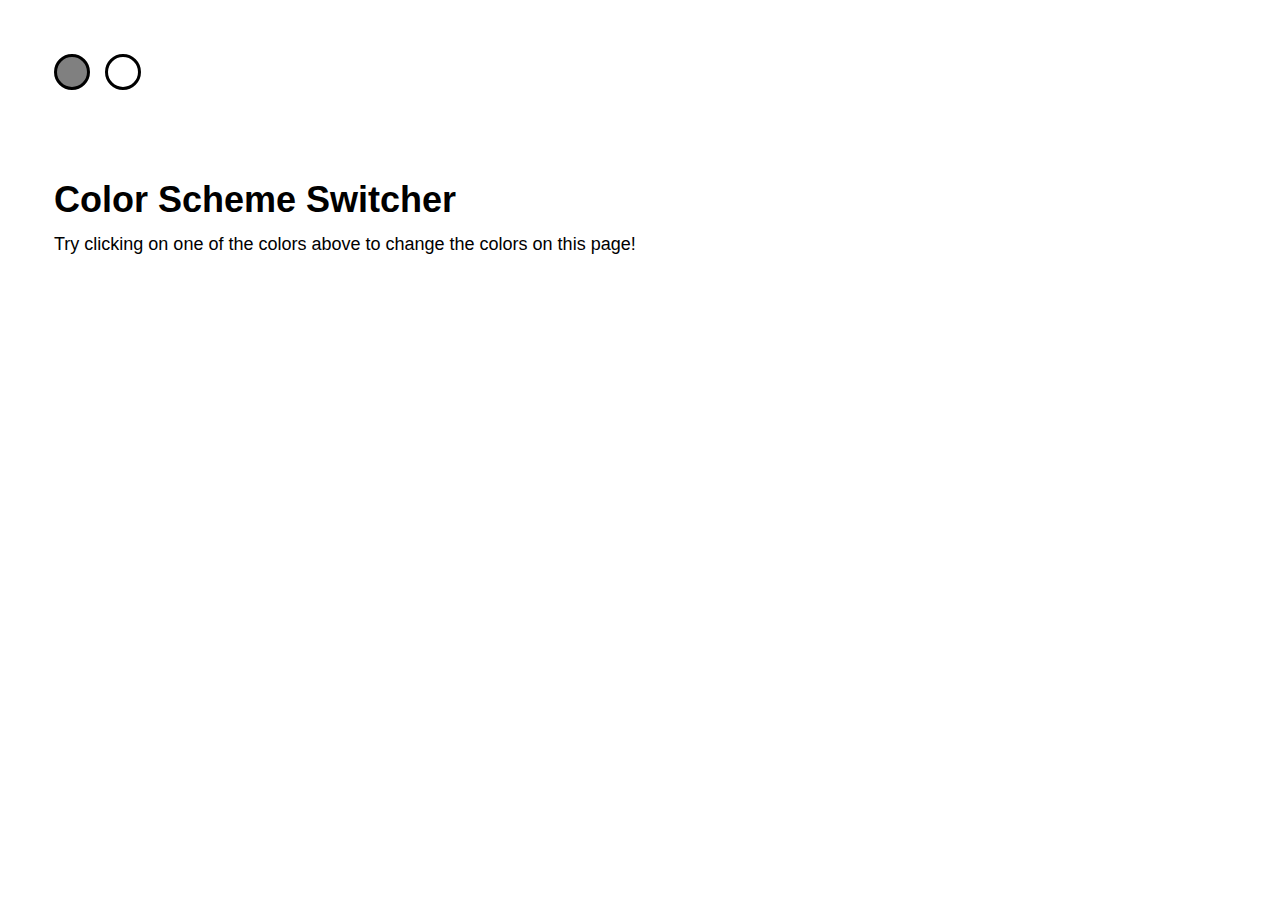
<file: lessons/week_2/day_4/jQuery-DOM/exercise/color-scheme-picker/index.html>
<!DOCTYPE html>
<html>

<head>

  <meta charset="UTF-8">

  <title>Color Scheme Switcher</title>

  <link rel="stylesheet" href="css/style.css" media="screen" type="text/css" />

</head>

<body>

  <ul id="switcher">
    <li id="grayButton"></li>
    <li id="whiteButton"></li>
  </ul>

  <h1>Color Scheme Switcher</h1>

  <p>Try clicking on one of the colors above to change the colors on this page!</p>
  <script src="https://code.jquery.com/jquery-3.3.1.js"></script>
  <script src="js/index.js"></script>

</body>

</html>
</file>
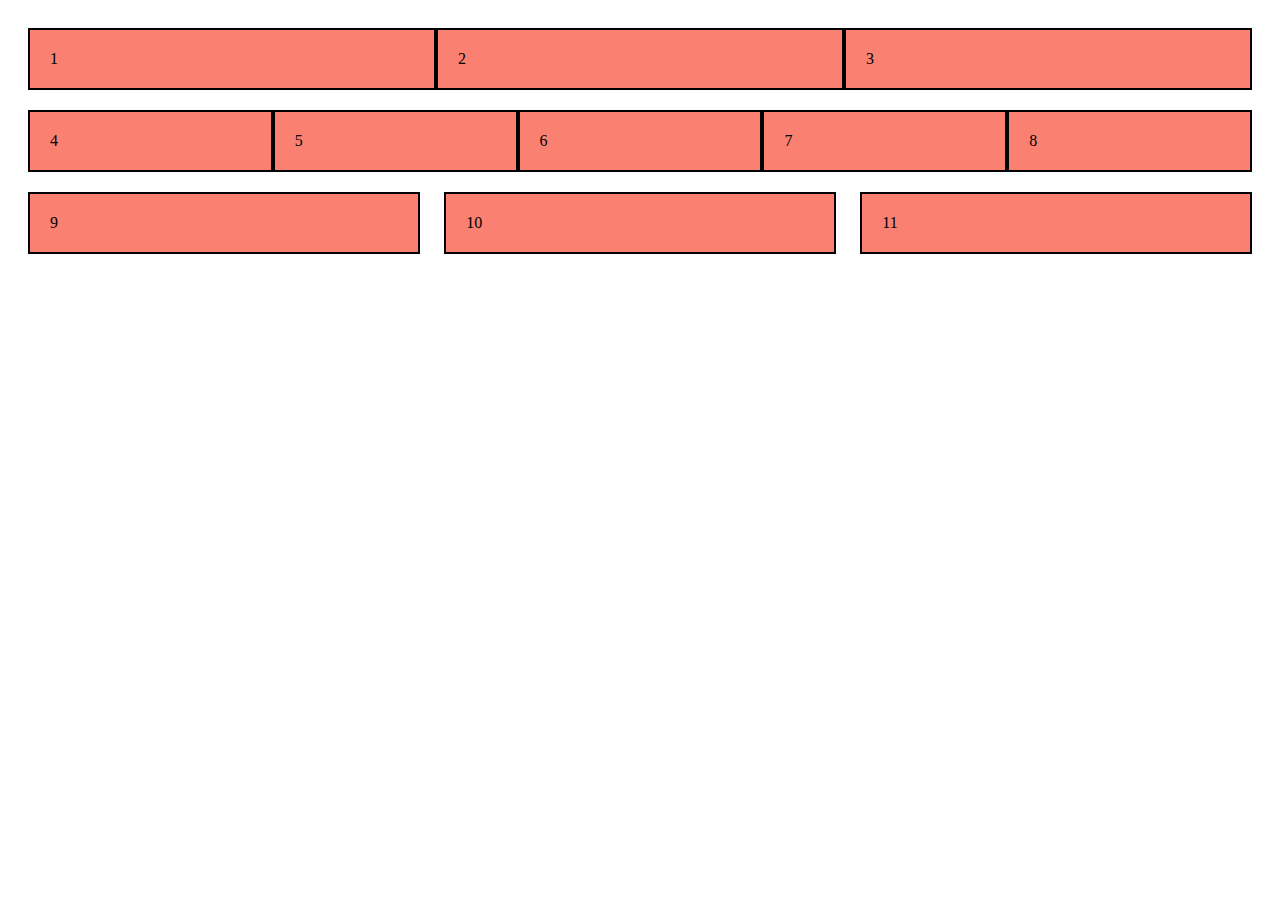
<file: lessons/week_2/day_4/jQuery-DOM/exercise/jquery-animations/index.html>
<!DOCTYPE html>
<html lang="en">
<head>
    <title>jQuery Animations</title>
    <link rel="stylesheet" href="main.css">
</head>
<body>
    <div class="flex-grid">
        <div class="col">1</div>
        <div class="col">2</div>
        <div class="col">3</div>
      </div>
      
      <div class="flex-grid">
        <div class="col">4</div>
        <div class="col">5</div>
        <div class="col">6</div>
        <div class="col">7</div>
        <div class="col">8</div>
      </div>
      
      <div class="flex-grid-thirds">
        <div class="col">9</div>
        <div class="col">10</div>
        <div id='eleven' class="col">11</div>
      </div>
    <script src="https://code.jquery.com/jquery-3.3.1.js"></script>
    <script src="main.js"></script>
</body>
</html>
</file>
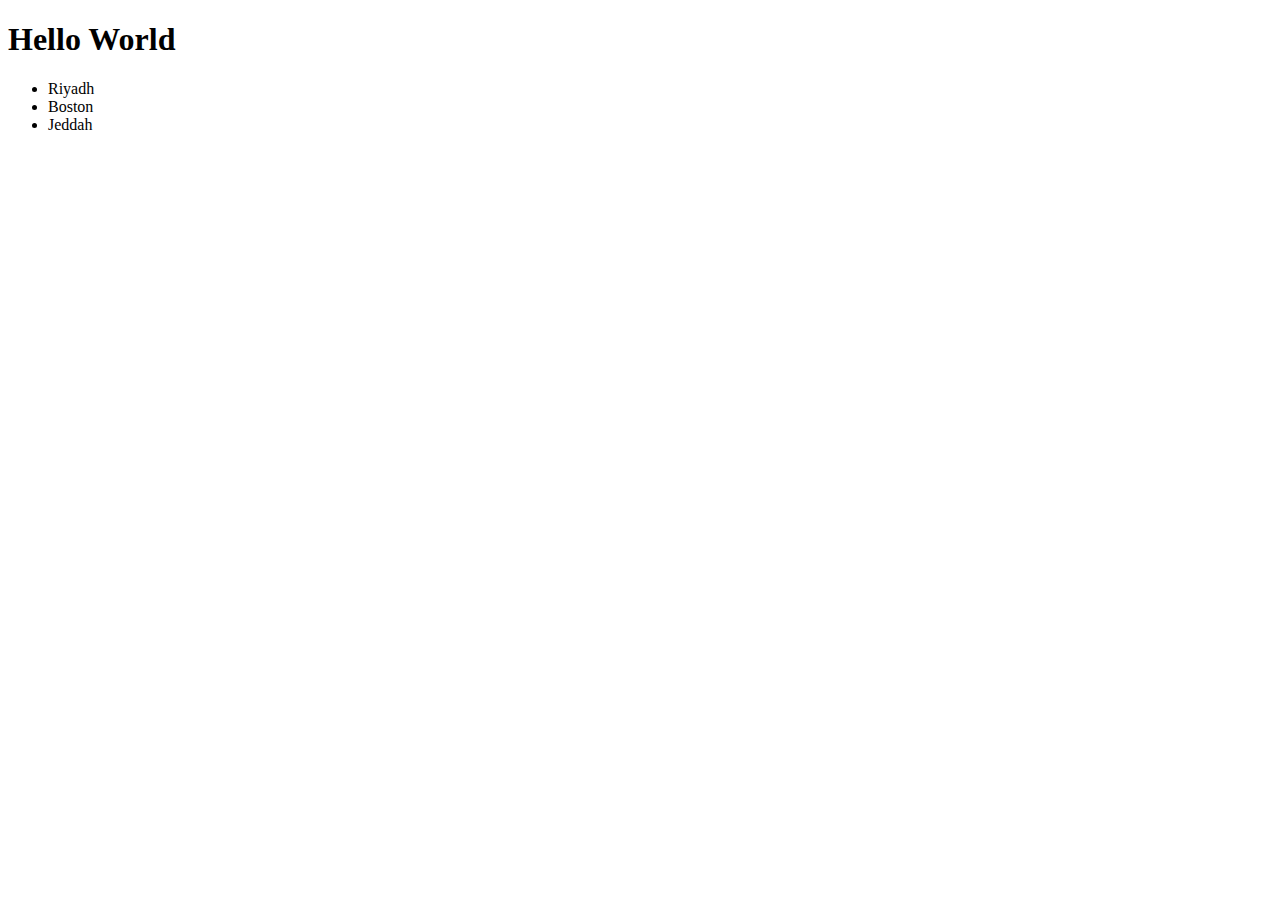
<file: lessons/week_2/day_4/jQuery-DOM/exercise/jquery-selectors/index.html>
<!DOCTYPE html>
<html lang="en">
<head>
    <title>jQuery Selectors</title>
</head>
<body>
    <h1>Hello World</h1>
    <ul>
        <li id='mike'>Riyadh</li>
        <li>Boston</li>
        <li>Jeddah</li>
    </ul>
    
    <script src="https://code.jquery.com/jquery-3.3.1.js"></script>
    <script src="main.js"></script>
</body>
</html>
</file>
<file: lessons/week_2/day_4/jQuery-DOM/exercise/color-scheme-picker/css/style.css>
body {
  margin: 3em;
  padding: 0;
  font-family: sans-serif;
  font-size: 18px;
  line-height: 1.5;
}

h1 {
  line-height: 1.25;
  margin: 2em 0 0;
}
p {
  margin: .5em 0;
}

#switcher {
  list-style: none;
  margin: 0;
  padding: 0;
  overflow: hidden;
}
#switcher li {
  float: left;
  width: 30px;
  height: 30px;
  margin: 0 15px 15px 0;
  border-radius: 30px;
  border: 3px solid black;
}

#grayButton {
  background: gray;
}
#whiteButton {
  background: white;
}
</file>
<file: lessons/week_2/day_4/jQuery-DOM/exercise/jquery-animations/main.css>
.col {
    border: 2px solid black;
}
.flex-grid {
    display: flex;
}
.flex-grid .col {
    flex: 1;
}
.flex-grid-thirds {
    display: flex;
    justify-content: space-between;
}
.flex-grid-thirds .col {
    width: 32%;
}

* {
    box-sizing: border-box;
}
body {
    padding: 20px;
}
.flex-grid { 
    margin: 0 0 20px 0;
}
.col {
    background: salmon;
    padding: 20px;
}
</file>
